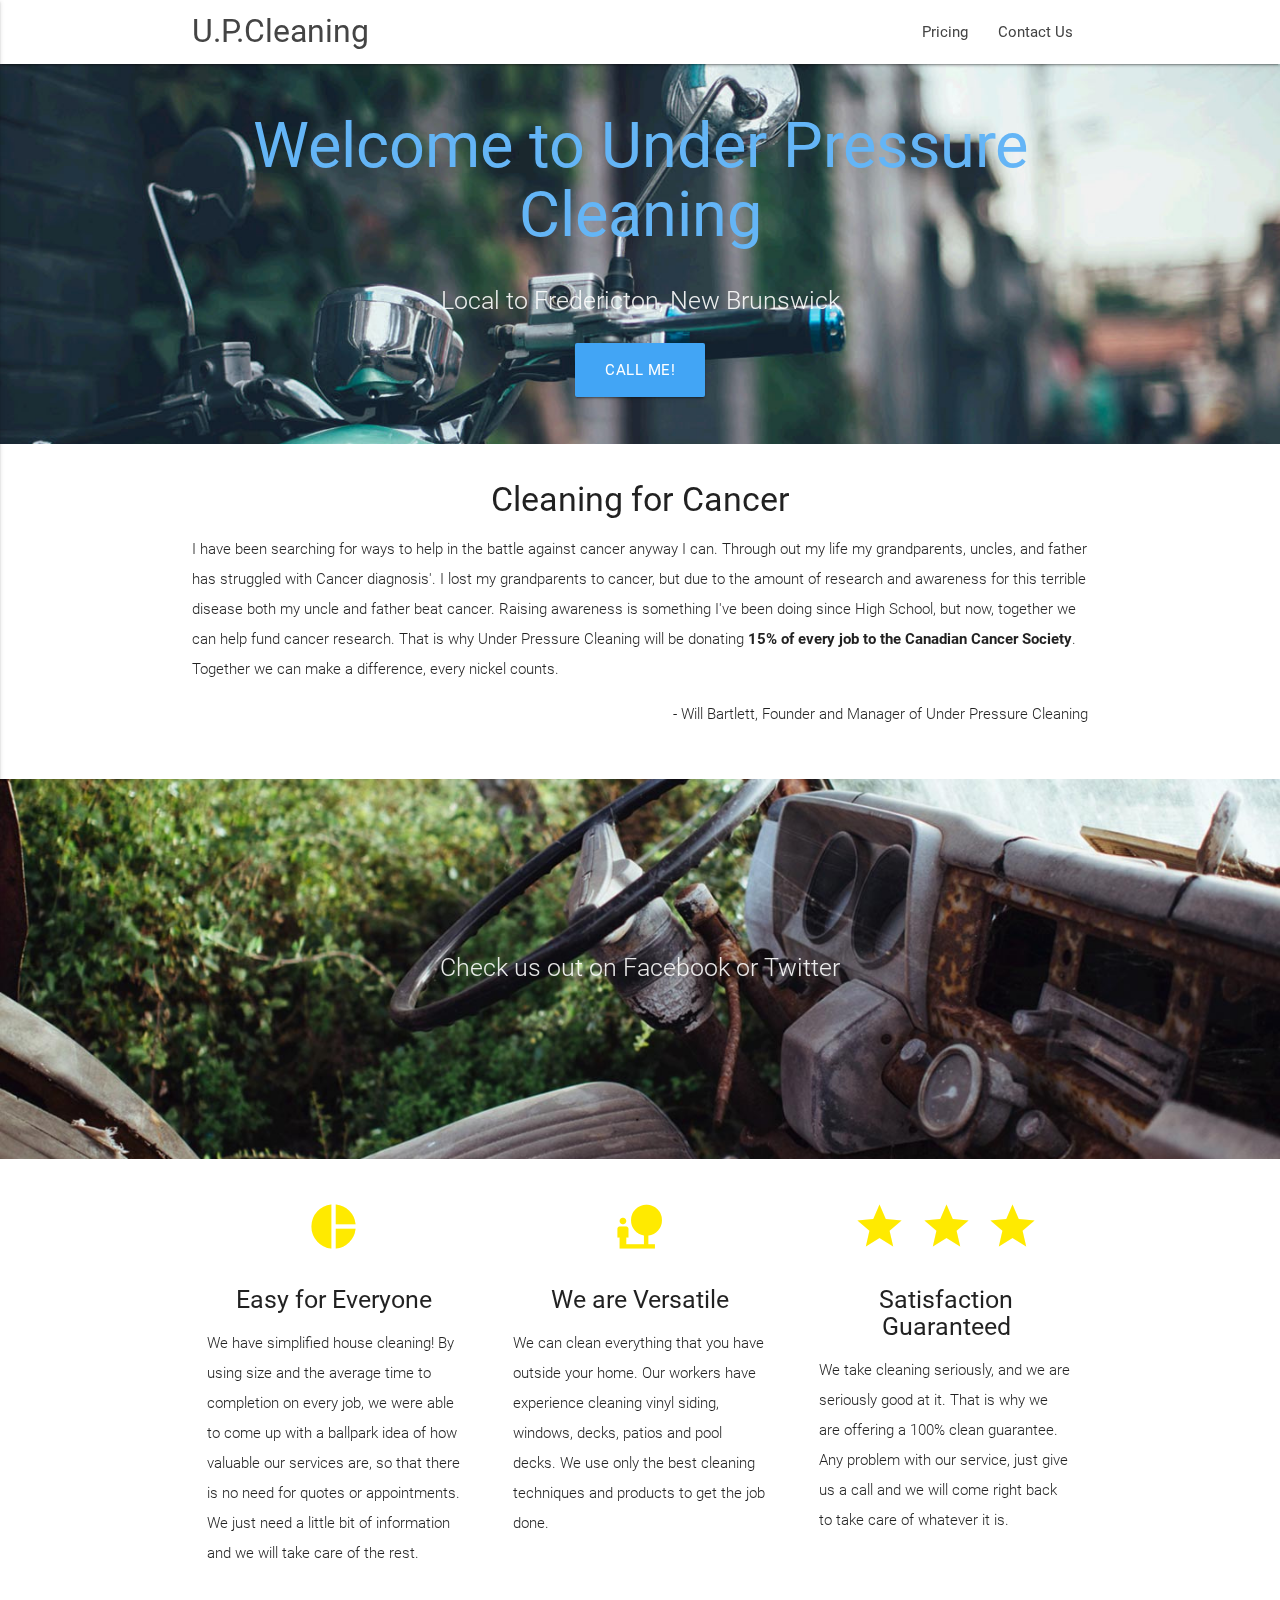
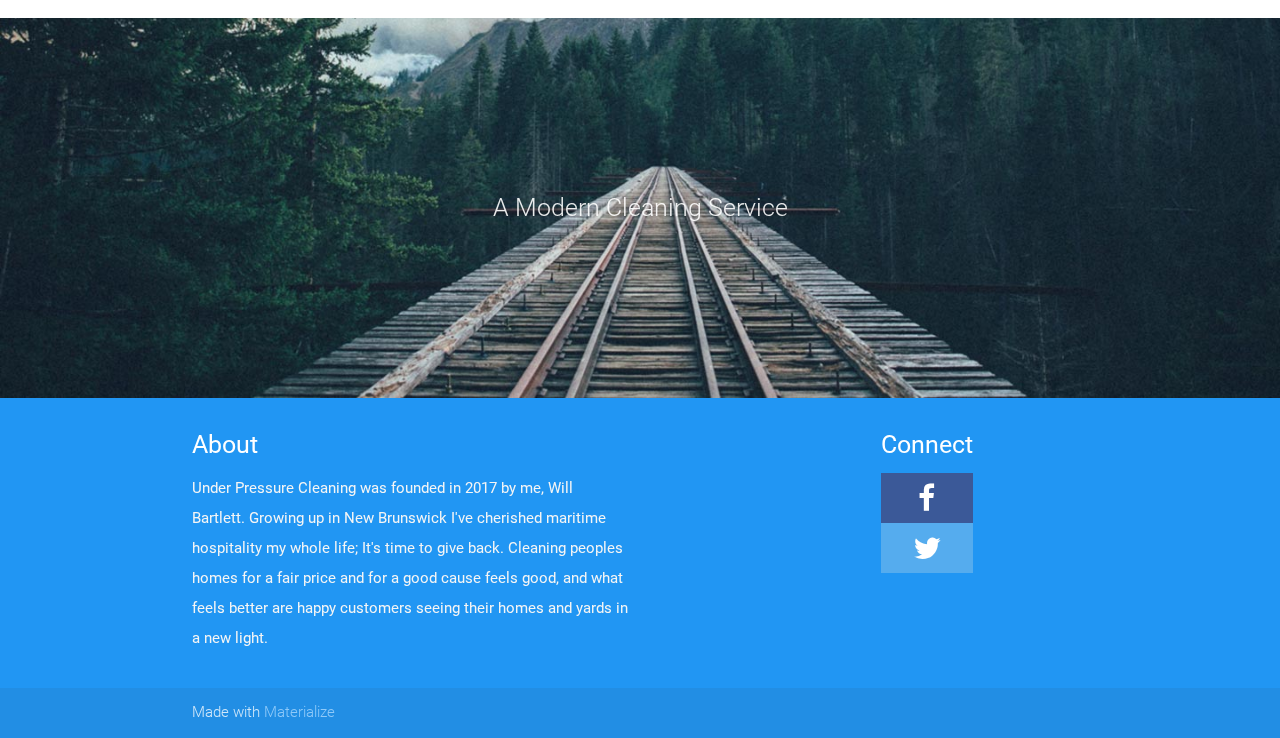
<file: index.html>
<!DOCTYPE html>
<html lang="en">
<head>
  <meta http-equiv="Content-Type" content="text/html; charset=UTF-8"/>
  <meta name="viewport" content="width=device-width, initial-scale=1, maximum-scale=1.0, user-scalable=no"/>
  <title>Under Pressure Cleaning - U.P.Cleaning</title>

  <!-- CSS  -->
  <link href="https://fonts.googleapis.com/icon?family=Material+Icons" rel="stylesheet">
  <link rel="stylesheet" href="https://cdnjs.cloudflare.com/ajax/libs/font-awesome/4.7.0/css/font-awesome.min.css">
  <link href="css/materialize.css" type="text/css" rel="stylesheet" media="screen,projection"/>
  <link href="css/style.css" type="text/css" rel="stylesheet" media="screen,projection"/>
</head>
<body>
  <nav class="white" role="navigation">
    <div class="nav-wrapper container">
      <a id="logo-container" href="#" class="brand-logo">U.P.Cleaning</a>
      <ul class="right">
        <li><a href="#">Pricing</a></li>
        <li><a href="contact.html">Contact Us</a></li>
      </ul>

      <ul id="nav-mobile" class="side-nav">
        <li><a href="contact.html">Contact Us</a></li>
      </ul>
      <a href="#" data-activates="nav-mobile" class="button-collapse"><i class="material-icons">menu</i></a>
    </div>
  </nav>

  <div id="index-banner" class="parallax-container">
    <div class="section no-pad-bot">
      <div class="container">
        <br><br>
        <h1 class="header center blue-text text-lighten-2">Welcome to Under Pressure Cleaning</h1>
        <div class="row center">
          <h5 class="header col s12 light">Local to Fredericton, New Brunswick</h5>
        </div>
        <div class="row center">
          <a class="btn btn-large waves-effect waves-light blue lighten-1" onclick="Materialize.toast('(506)977-1407', 60000)">Call Me!</a>
          
        </div>
        <br><br>

      </div>
    </div>
    <div class="parallax"><img class="responsive-img" src="background1.jpg" alt="Unsplashed background img 1"></div>
  </div>



 <div class="container">
    <div class="section">

      <div class="row">
        <div class="col s12 center">
          <h3><i class="mdi-content-send yellow-text"></i></h3>
          <h4>Cleaning for Cancer</h4>
          <p class="left-align light">I have been searching for ways to help in the battle against cancer anyway I can. Through out my life my grandparents, uncles, and father has struggled with Cancer diagnosis'. I lost my grandparents to cancer, but due to the amount of research and awareness for this terrible disease both my uncle and father beat cancer. Raising awareness is something I've been doing since High School, but now, together we can help fund cancer research. That is why Under Pressure Cleaning will be donating <b>15% of every job to the Canadian Cancer Society</b>. Together we can make a difference, every nickel counts.</p>
          <p class="right-align light">- Will Bartlett, Founder and Manager of Under Pressure Cleaning</p>
        </div>
      </div>

    </div>
  </div>


  <div class="parallax-container valign-wrapper">
    <div class="section no-pad-bot">
      <div class="container">
        <div class="row center">
          <h5 class="header col s12 light">Check us out on Facebook or Twitter</h5>
        </div>
      </div>
    </div>
    <div class="parallax"><img class="responsive-img" src="background2.jpg" alt="Unsplashed background img 2"></div>
  </div>

  <div class="container">
    <div class="section">

      <!--   Icon Section   -->
      <div class="row">
        <div class="col s12 m4">
          <div class="icon-block">
            <h2 class="center yellow-text text-accent-3"><i class="material-icons">pie_chart</i></h2>
            <h5 class="center">Easy for Everyone</h5>

            <p class="light">We have simplified house cleaning! By using size and the average time to completion on every job, we were able to come up with a ballpark idea of how valuable our services are, so that there is no need for quotes or appointments. We just need a little bit of information and we will take care of the rest.</p>
          </div>
        </div>

        <div class="col s12 m4">
          <div class="icon-block">
            <h2 class="center yellow-text text-accent-3"><i class="material-icons">nature_people</i></h2>
            <h5 class="center">We are Versatile</h5>

            <p class="light">We can clean everything that you have outside your home. Our workers have experience cleaning vinyl siding, windows, decks, patios and pool decks. We use only the best cleaning techniques and products to get the job done.</p>
          </div>
        </div>

        <div class="col s12 m4">
          <div class="icon-block">
            <h2 class="center yellow-text text-accent-3"><i class="material-icons">star star star</i></h2>
            <h5 class="center">Satisfaction Guaranteed</h5>

            <p class="light">We take cleaning seriously, and we are seriously good at it. That is why we are offering a 100% clean guarantee. Any problem with our service, just give us a call and we will come right back to take care of whatever it is.</p>
          </div>
        </div>
      </div>

    </div>
  </div>

  <div class="parallax-container valign-wrapper">
    <div class="section no-pad-bot">
      <div class="container">
        <div class="row center">
          <h5 class="header col s12 light">A Modern Cleaning Service</h5>
        </div>
      </div>
    </div>
    <div class="parallax"><img class="responsive-img" src="background3.jpg" alt="Unsplashed background img 3"></div>
  </div>

  <footer class="page-footer blue">
    <div class="container">
      <div class="row">
        <div class="col l6 s12">
          <h5 class="white-text">About</h5>
          <p class="grey-text text-lighten-4">Under Pressure Cleaning was founded in 2017 by me, Will Bartlett. Growing up in New Brunswick I've cherished maritime hospitality my whole life; It's time to give back. Cleaning peoples homes for a fair price and for a good cause feels good, and what feels better are happy customers seeing their homes and yards in a new light.</p>


        </div>
        <div class="hide col l3 s12">
          <h5 class="white-text">Settings</h5>
          <ul>
            <li><a class="white-text" href="#!">Link 1</a></li>
            <li><a class="white-text" href="#!">Link 2</a></li>
            <li><a class="white-text" href="#!">Link 3</a></li>
            <li><a class="white-text" href="#!">Link 4</a></li>
          </ul>
        </div>
        <div class="col l3 s12 push-l3 s12">
          <h5 class="white-text">Connect</h5>
          <ul>
            <li><a href="https://www.facebook.com/PressureCleaningNB/" class="fa fa-facebook"></a></li>
            <li><a href="https://twitter.com/UnderPressureNB" class="fa fa-twitter"></a></li>
          </ul>
        </div>
      </div>
    </div>
    <div class="footer-copyright">
      <div class="container">
      Made with <a class="blue-text text-lighten-3" href="http://materializecss.com">Materialize</a>
      </div>
    </div>
  </footer>


  <!--  Scripts-->
  <script src="https://code.jquery.com/jquery-2.1.1.min.js"></script>
  <script src="js/materialize.js"></script>
  <script src="js/init.js"></script>
  
  <!-- Google Code for UPcleaning Conversion Page -->
<script type="text/javascript">
/* <![CDATA[ */
var google_conversion_id = 851337241;
var google_conversion_language = "en";
var google_conversion_format = "3";
var google_conversion_color = "ffffff";
var google_conversion_label = "sa1PCOmOu3EQmcD5lQM";
var google_remarketing_only = false;
/* ]]> */
</script>
<script type="text/javascript" src="//www.googleadservices.com/pagead/conversion.js">
</script>
<noscript>
<div style="display:inline;">
<img height="1" width="1" style="border-style:none;" alt="" src="//www.googleadservices.com/pagead/conversion/851337241/?label=sa1PCOmOu3EQmcD5lQM&amp;guid=ON&amp;script=0"/>
</div>
</noscript>


  </body>
</html>
</file>
<file: css/style.css>
/* Custom Stylesheet */
/**
 * Use this file to override Materialize files so you can update
 * the core Materialize files in the future
 *
 * Made By MaterializeCSS.com
 */

nav ul a,
nav .brand-logo {
  color: #444;
}

/* Style all font awesome icons */
.fa {
    padding: 10px;
    font-size: 30px;
    width: 92px;
    text-align: center;
    text-decoration: none;
}

/* Add a hover effect if you want */
.fa:hover {
    opacity: 0.7;
}

/* Set a specific color for each brand */

/* Facebook */
.fa-facebook {
    background: #3B5998;
    color: white;
}

/* Twitter */
.fa-twitter {
    background: #55ACEE;
    color: white;
}

p {
  line-height: 2rem;
}

.button-collapse {
  color: #26a69a;
}

.parallax-container {
  min-height: 380px;
  line-height: 0;
  height: auto;
  color: rgba(255,255,255,.9);
}
  .parallax-container .section {
    width: 100%;
  }

@media only screen and (max-width : 992px) {
  .parallax-container .section {
    position: absolute;
    top: 40%;
  }
  #index-banner .section {
    top: 10%;
  }
}

@media only screen and (max-width : 600px) {
  #index-banner .section {
    top: 0;
  }
}

.icon-block {
  padding: 0 15px;
}
.icon-block .material-icons {
  font-size: inherit;
}

footer.page-footer {
  margin: 0;
}
</file>
